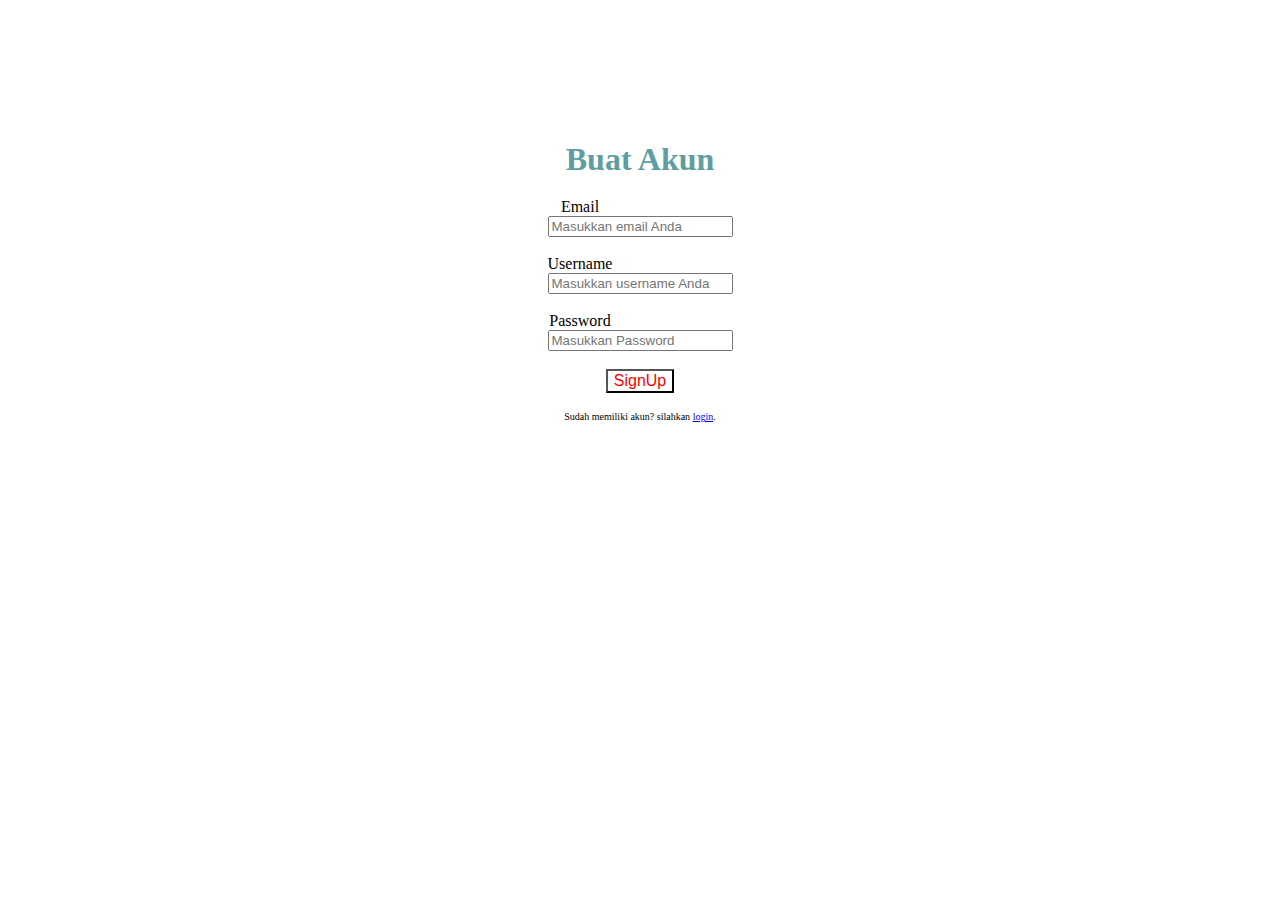
<file: html/signup.html>
<!DOCTYPE html>
<html>

<head>
  <meta charset="UTF-8">
  <meta name="viewport" content="width=device-width, initial-scale=1">
  <style>
   *{
     background-color: ;
   }
    h1{
      text-align: center;
      margin-bottom: 20px;
      padding-top: 120px;
      color: cadetblue;
    }
     .group-form{
       text-align: center;
     }
    .group-form #label {
       margin-right: 120px;
     }
     #submit{
       background-color: white;
       color: red;
       font-size: 16px;
     }
     .note{
       font-size: 10px;
       text-align: center;
     }
 </style>
  <title>
    Selamat datang di website
  </title>
</head>
<body>
 
 <div id="loginll">
   <h1><b>Buat Akun</b></h1>
   <form>
     <div class="group-form">
     <label id="label" for="email">Email</label>
    </div>
     
    <div class="group-form">
     <input type="text/submit/hidden/button" name="email" id="email" placeholder="Masukkan email Anda"/>
    </div>
    <br>
     
    <div class="group-form">
     <label id="label" for="username">Username</label>
    </div>
    
    <div class="group-form">
     <input type="text/submit/hidden/button" name="username" id="username" placeholder="Masukkan username Anda"/>
     </div>
     
     <br>
     <div class="group-form">
     <label id="label" for="password">Password</label>
     </div>
     
     <div class="group-form">
     <input type="password" name="password" id="password" placeholder="Masukkan Password" />
     </div>
     
     <br>
     <div class="group-form">
     <button id="submit" type="submit">SignUp</button>
     </div>
   </form>
 </div>
 <br>
 <div class="note">
   Sudah memiliki akun? silahkan <a href="login.html">login</a>.
   
   
 </div>
</body>
</html>
</file>
